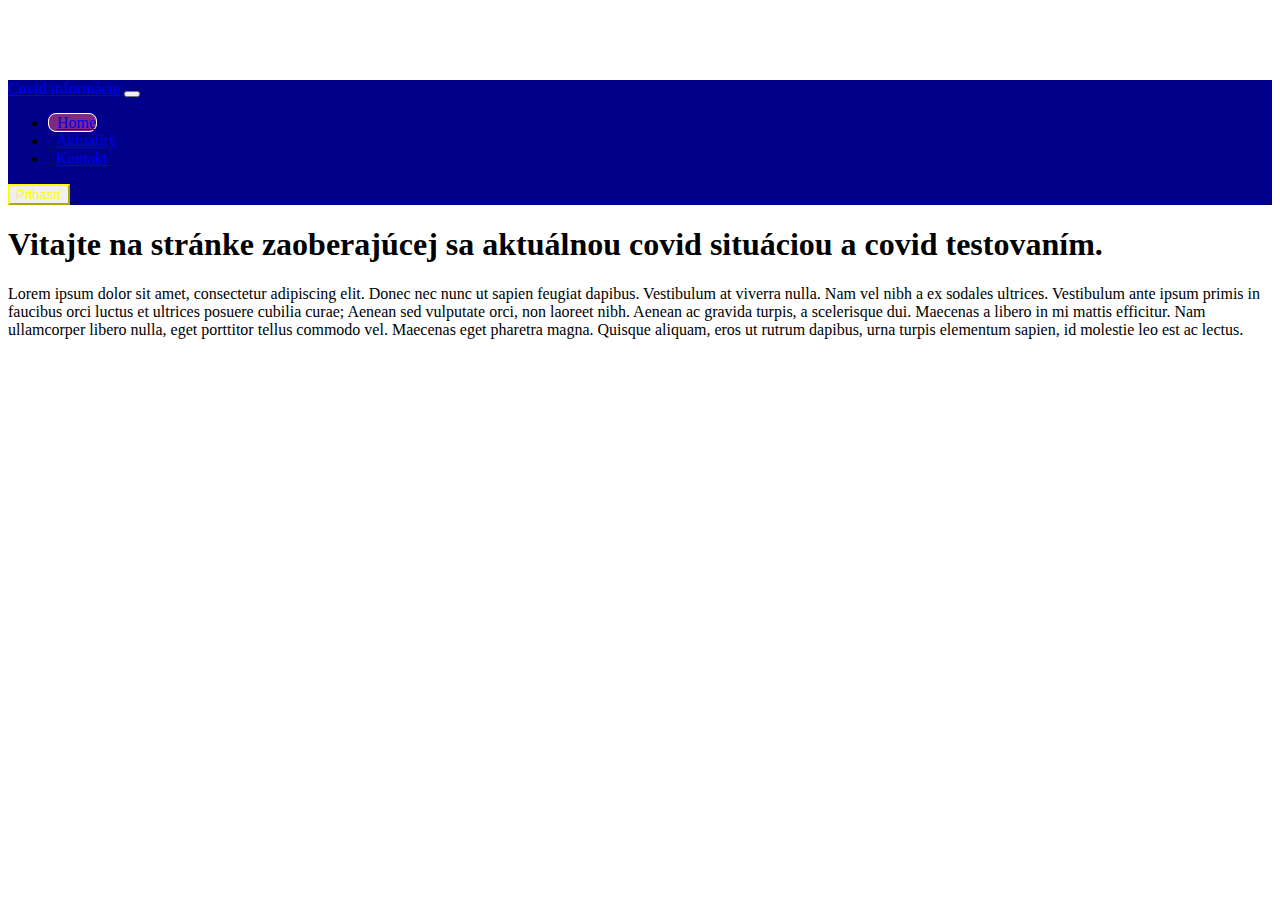
<file: index.html>
<!DOCTYPE html>
<html lang="en">
<head>
    <meta charset="UTF-8">
    <title>Covid informácie - Domovská stránka</title>

    <!-- CSS only -->
    <link href="https://cdn.jsdelivr.net/npm/bootstrap@5.1.3/dist/css/bootstrap.min.css" rel="stylesheet"
          integrity="sha384-1BmE4kWBq78iYhFldvKuhfTAU6auU8tT94WrHftjDbrCEXSU1oBoqyl2QvZ6jIW3" crossorigin="anonymous">
    <!-- JavaScript Bundle with Popper -->
    <script src="https://cdn.jsdelivr.net/npm/bootstrap@5.1.3/dist/js/bootstrap.bundle.min.js"
            integrity="sha384-ka7Sk0Gln4gmtz2MlQnikT1wXgYsOg+OMhuP+IlRH9sENBO0LRn5q+8nbTov4+1p"
            crossorigin="anonymous"></script>
    <link rel="stylesheet" href="style.css" type="text/css">
</head>
<body>
<nav class="navbar navbar-expand-md navbar-dark bg-dark fixed-top">
    <div class="container-fluid">
        <a class="navbar-brand" href="index.html">Covid informácie</a>
        <button class="navbar-toggler" type="button" data-bs-toggle="collapse" data-bs-target="#navbarCollapse" aria-controls="navbarCollapse" aria-expanded="false" aria-label="Toggle navigation">
            <span class="navbar-toggler-icon"></span>
        </button>
        <div class="collapse navbar-collapse" id="navbarCollapse">
            <ul class="navbar-nav me-auto mb-2 mb-md-0">
                <li class="nav-item">
                    <a class="nav-link active" aria-current="page" href="index.html">Home</a>
                </li>
                <li class="nav-item">
                    <a class="nav-link" href="aktuality.html">Aktuality</a>
                </li>
                <li class="nav-item">
                    <a class="nav-link" href="kontakt.html">Kontakt</a>
                </li>
            </ul>
            <form class="d-flex">
                <button class="btn btn-outline-success" type="submit">Prihásiť</button>
            </form>
        </div>
    </div>
</nav>
<div class="container">
    <div class="row">
        <div class="col-12">
            <h1> Vitajte na stránke zaoberajúcej sa aktuálnou covid situáciou a covid testovaním.
            </h1>
            <p>
                Lorem ipsum dolor sit amet, consectetur adipiscing elit. Donec nec nunc ut sapien feugiat dapibus. Vestibulum at viverra nulla. Nam vel nibh a ex sodales ultrices. Vestibulum ante ipsum primis in faucibus orci luctus et ultrices posuere cubilia curae; Aenean sed vulputate orci, non laoreet nibh. Aenean ac gravida turpis, a scelerisque dui. Maecenas a libero in mi mattis efficitur. Nam ullamcorper libero nulla, eget porttitor tellus commodo vel. Maecenas eget pharetra magna. Quisque aliquam, eros ut rutrum dapibus, urna turpis elementum sapien, id molestie leo est ac lectus.
            </p>
        </div>
    </div>
</div>
</body>
</html>
</file>
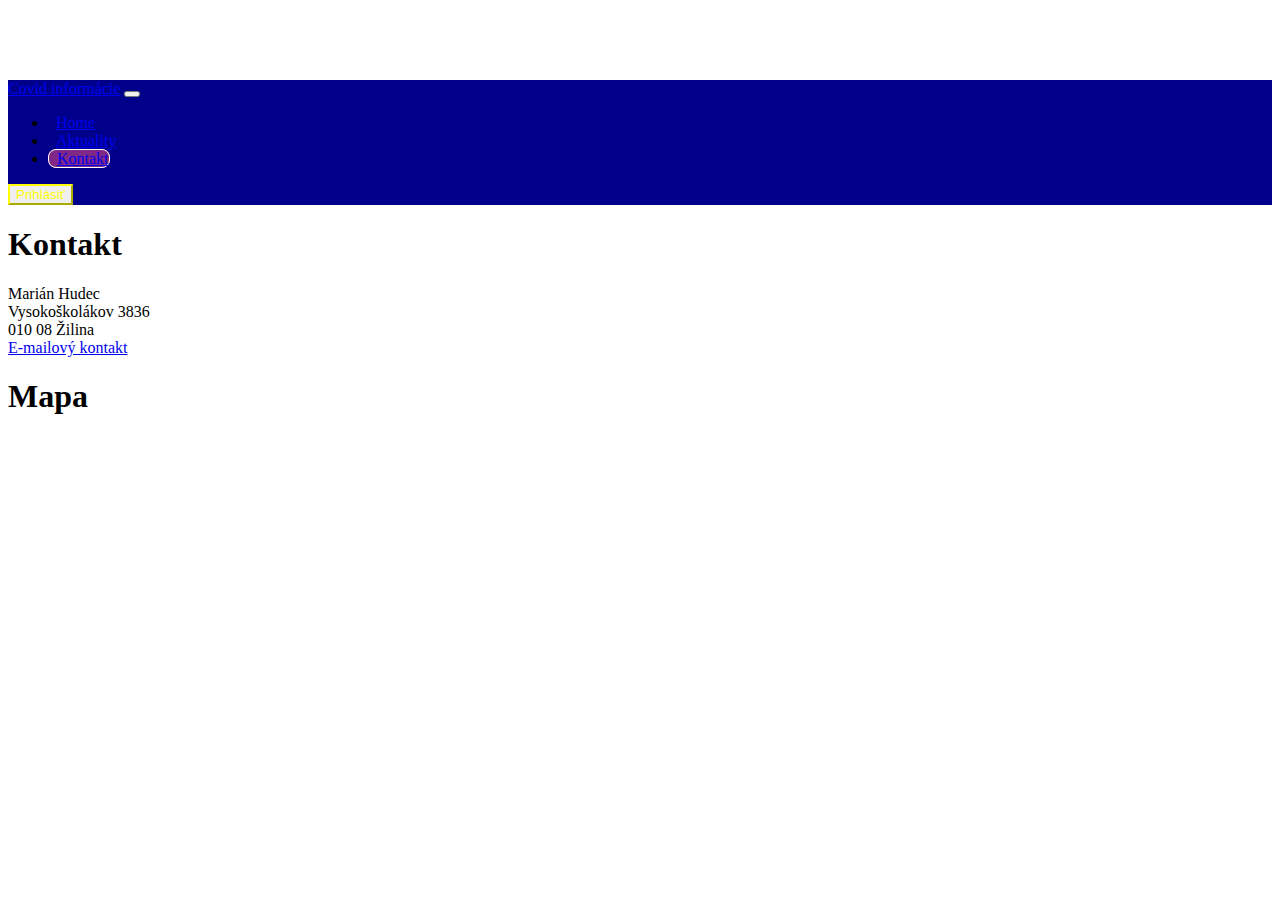
<file: kontakt.html>
<!DOCTYPE html>
<html lang="en">
<head>
    <meta charset="UTF-8">
    <title>Covid informácie - Kontakt</title>

    <!-- CSS only -->
    <link href="https://cdn.jsdelivr.net/npm/bootstrap@5.1.3/dist/css/bootstrap.min.css" rel="stylesheet"
          integrity="sha384-1BmE4kWBq78iYhFldvKuhfTAU6auU8tT94WrHftjDbrCEXSU1oBoqyl2QvZ6jIW3" crossorigin="anonymous">
    <!-- JavaScript Bundle with Popper -->
    <script src="https://cdn.jsdelivr.net/npm/bootstrap@5.1.3/dist/js/bootstrap.bundle.min.js"
            integrity="sha384-ka7Sk0Gln4gmtz2MlQnikT1wXgYsOg+OMhuP+IlRH9sENBO0LRn5q+8nbTov4+1p"
            crossorigin="anonymous"></script>
    <link rel="stylesheet" href="style.css" type="text/css">
</head>
<body>
<nav class="navbar navbar-expand-md navbar-dark bg-dark fixed-top">
    <div class="container-fluid">
        <a class="navbar-brand" href="index.html">Covid informácie</a>
        <button class="navbar-toggler" type="button" data-bs-toggle="collapse" data-bs-target="#navbarCollapse" aria-controls="navbarCollapse" aria-expanded="false" aria-label="Toggle navigation">
            <span class="navbar-toggler-icon"></span>
        </button>
        <div class="collapse navbar-collapse" id="navbarCollapse">
            <ul class="navbar-nav me-auto mb-2 mb-md-0">
                <li class="nav-item">
                    <a class="nav-link" aria-current="page" href="index.html">Home</a>
                </li>
                <li class="nav-item">
                    <a class="nav-link" href="aktuality.html">Aktuality</a>
                </li>
                <li class="nav-item">
                    <a class="nav-link active" href="kontakt.html">Kontakt</a>
                </li>
            </ul>
            <form class="d-flex">
                <button class="btn btn-outline-success" type="submit">Prihlásiť</button>
            </form>
        </div>
    </div>
</nav>

<div class="container">
    <div class="row">
        <div class="col-12 col-md-4">
            <h1> Kontakt </h1>
                <p>
                   Marián Hudec <br>
                   Vysokoškolákov 3836<br>
                   010 08  Žilina<br>
                    <a href="mailto://hudec33@stud.uniza.sk">E-mailový kontakt</a>
                </p>
        </div>
        <div class="col-12 col-md-8">
            <h1> Mapa </h1>
<!--            <iframe src="https://www.google.com/maps/embed?pb=!1m18!1m12!1m3!1d2606.571058843371!2d18.75761231600346!3d49.20869617932341!2m3!1f0!2f0!3f0!3m2!1i1024!2i768!4f13.1!3m3!1m2!1s0x47145954da2ceaeb%3A0x4fef342157063f85!2zSW50ZXJuw6F0eSBWZcS-a8O9IERpZWwgR0g!5e0!3m2!1ssk!2ssk!4v1634653172001!5m2!1ssk!2ssk" width="400" height="300" style="border:0;" allowfullscreen="" loading="lazy">-->
<!--            </iframe>-->
            <iframe class="mapa" src="https://www.google.com/maps/embed?pb=!1m18!1m12!1m3!1d2606.571058843371!2d18.75761231600346!3d49.20869617932341!2m3!1f0!2f0!3f0!3m2!1i1024!2i768!4f13.1!3m3!1m2!1s0x47145954da2ceaeb%3A0x4fef342157063f85!2zSW50ZXJuw6F0eSBWZcS-a8O9IERpZWwgR0g!5e0!3m2!1ssk!2ssk!4v1634653172001!5m2!1ssk!2ssk" width="600" height="450" style="border:0;" allowfullscreen="" loading="lazy"></iframe>
        </div>
    </div>
</div>
</body>
</html>
</file>
<file: style.css>
body {
    background-color: white;
    padding-top: 4.5rem
}
.bg-dark {
    background-color: darkblue !important;
}
.btn-outline-success {
     color: yellow !important;
     border-color: yellow !important;
}

a.nav-link {
    padding-left: 0.5rem !important;
}

.nav-link.active {
    border: 1px solid white;
    background-color: rgba(255, 80, 128, 0.5);
    border-radius: 0.5rem;
}

.nav-link:hover {
    color: orange !important;
    background-color: rgba(128, 80, 128, 0.5);
    border: 1px dotted white;
    border-radius: 0.5rem;
}

.carousel-caption {
    margin-bottom: 1.25rem;
    padding-top: revert;
    padding-bottom: revert;
}

.zvyrazniTucnym {
    font-weight: bold;
    color: brown;
}

img {
    border-radius: 1rem;
}

.mapa {
    width: 100%;
}

.partialdark {
       background: rgba(128, 128, 128, 0.5);
   }
</file>
